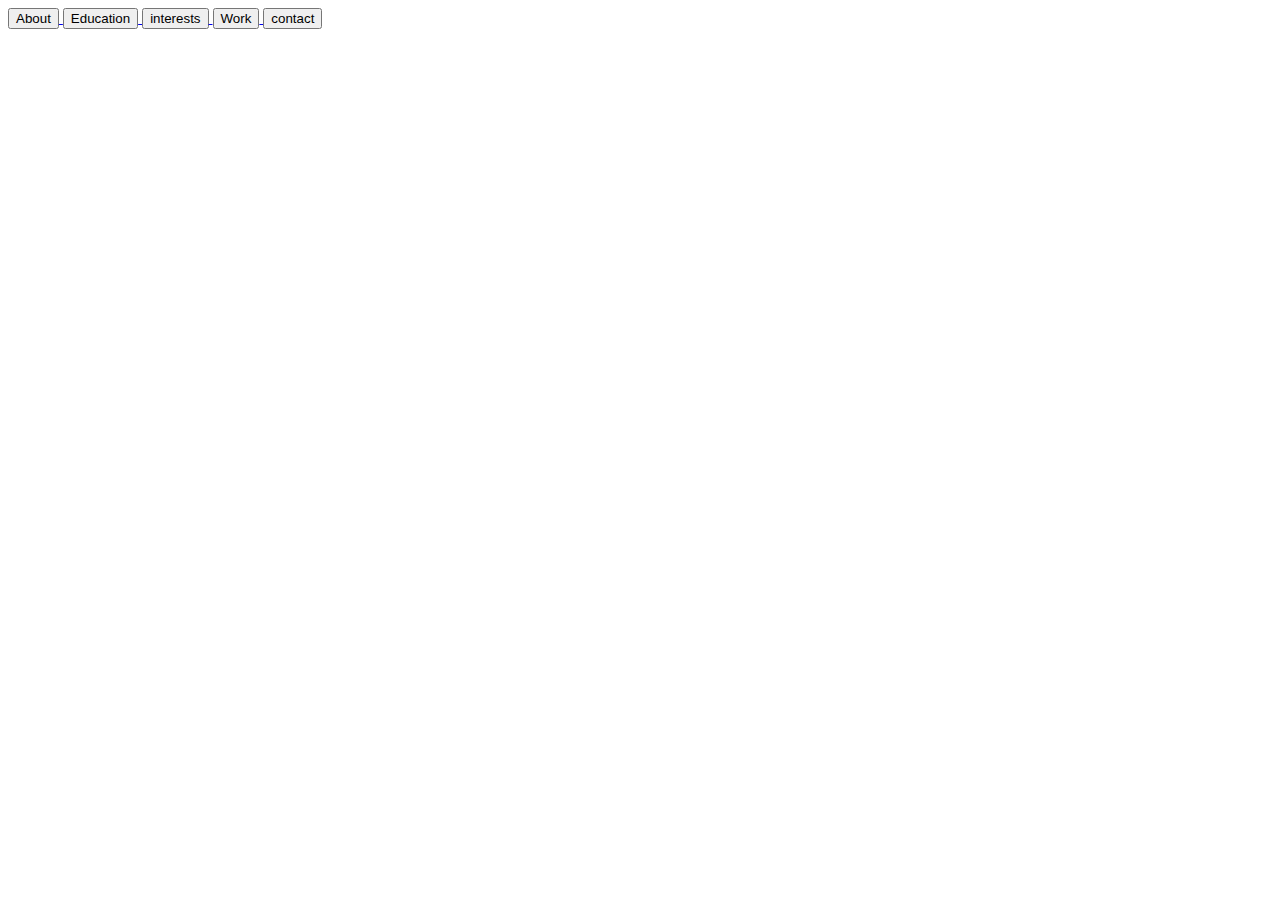
<file: index.html>
<!doctype html>
<html lang="en">
  <head>
    <meta charset="utf-8">
    <meta name="viewport" content="width=device-width, initial-scale=1">
    <title>Bootstrap demo</title>
    <link href="https://cdn.jsdelivr.net/npm/bootstrap@5.3.0-alpha3/dist/css/bootstrap.min.css" rel="stylesheet" integrity="sha384-KK94CHFLLe+nY2dmCWGMq91rCGa5gtU4mk92HdvYe+M/SXH301p5ILy+dN9+nJOZ" crossorigin="anonymous">
  </head>
  <body>
    <script src="https://cdn.jsdelivr.net/npm/bootstrap@5.3.0-alpha3/dist/js/bootstrap.bundle.min.js" integrity="sha384-ENjdO4Dr2bkBIFxQpeoTz1HIcje39Wm4jDKdf19U8gI4ddQ3GYNS7NTKfAdVQSZe" crossorigin="anonymous"></script>
    <a href="about.html">
        <button>About</button>
    </a> 
    <a href="education.html">
        <button>Education</button>
    </a>         
        <a href="interests.html">
            <button>interests</button>
        </a>
        <a href="work.html">
            <button>Work</button>
            <a href="contact.html">
                <button>contact</button>
            </a>
    </a>         

</body>
</html>
</file>
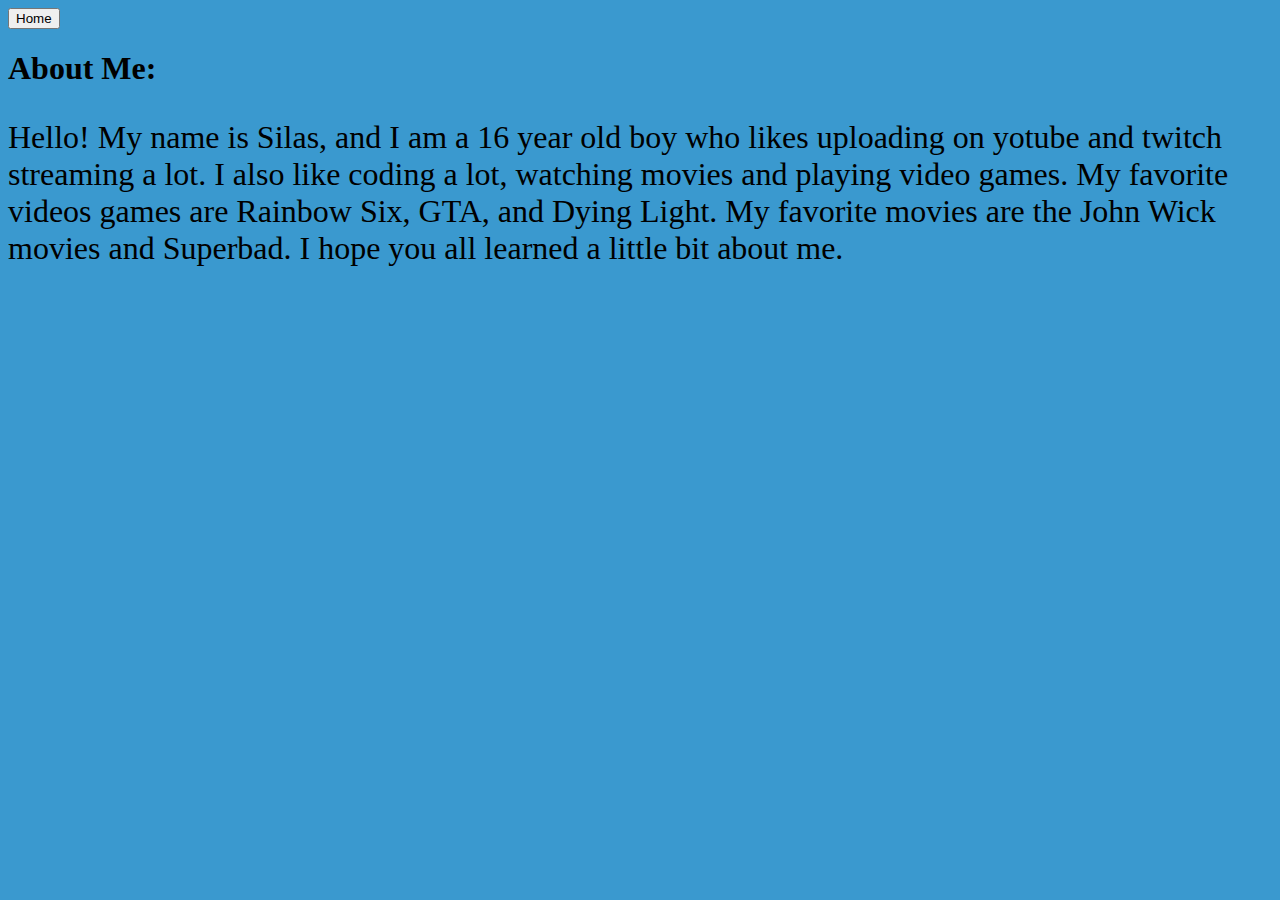
<file: about.html>
<!DOCTYPE html>
<html lang="en">
<head>
    <meta charset="UTF-8">
    <meta http-equiv="X-UA-Compatible" content="IE=edge">
    <meta name="viewport" content="width=device-width, initial-scale=1.0">
    <title>About</title>
    <style>
        p {
    font-size: xx-large;
  }

    body {
        background-color: #3A99CF;
      }

      body {
  font-family: 'Times New Roman', serif;
}
    </style>
</head>
<body>
  <a href="index.html">
    <button>Home</button>
</a> 
<h1>About Me:</h1>
<p>Hello! My name is Silas, and I am a 16 year old boy who likes uploading on yotube and twitch streaming a lot. I also like coding a lot, watching movies and playing video games. My favorite videos games are Rainbow Six, GTA, and Dying Light. My favorite movies are the John Wick movies and Superbad. I hope you all learned a little bit about me.</p>
</body>
</html>
</file>
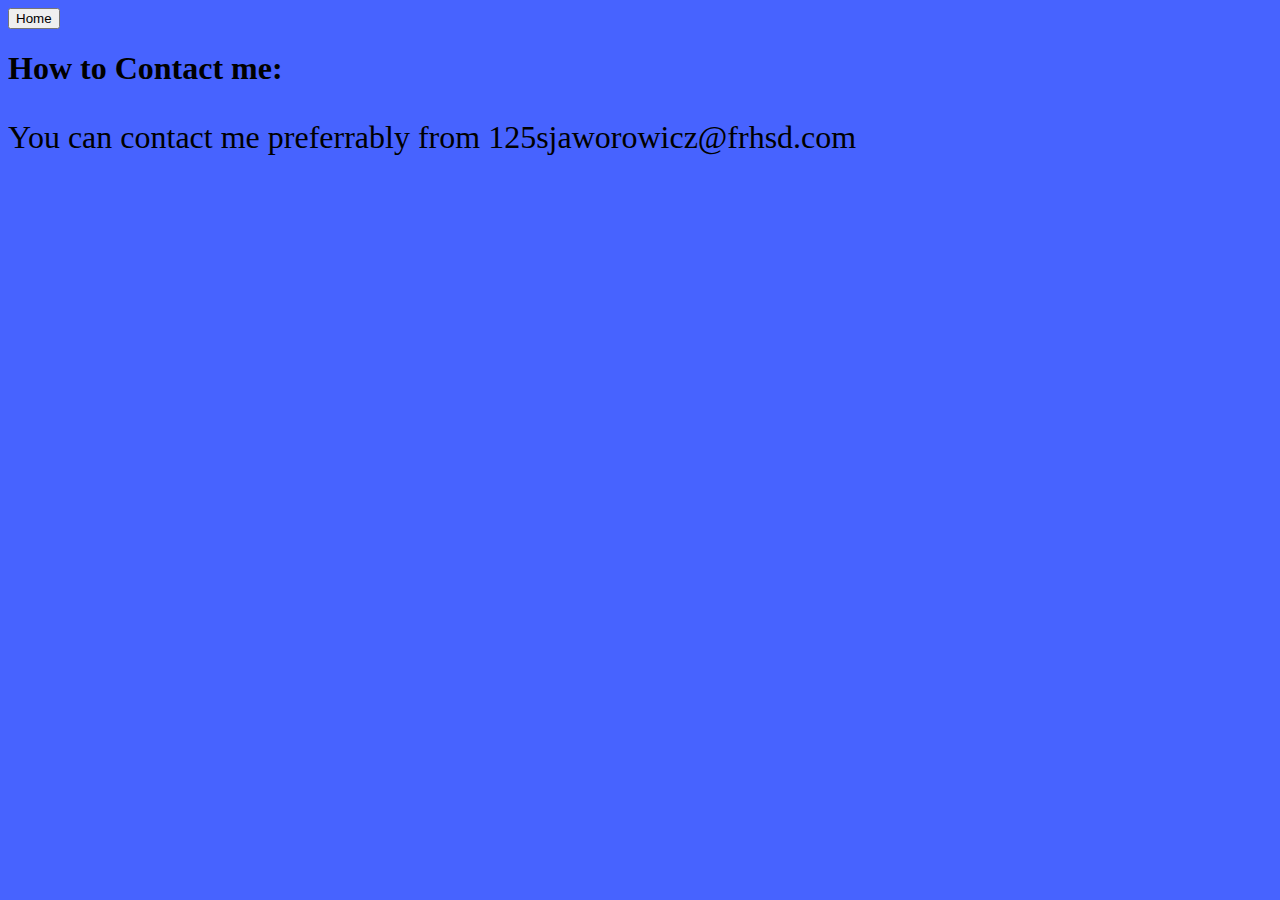
<file: contact.html>
<!DOCTYPE html>
<html lang="en">
<head>
    <meta charset="UTF-8">
    <meta http-equiv="X-UA-Compatible" content="IE=edge">
    <meta name="viewport" content="width=device-width, initial-scale=1.0">
    <title>Contact</title>
    <style>
        p {
     font-size: xx-large;
   }

   body {
        background-color: #4763FF;
      }

      body {
  font-family: 'Times New Roman', serif;
}
    </style>

</head>
<body>
    <a href="index.html">
        <button>Home</button>
    </a> 
    <h1>How to Contact me:</h1>
    <p>You can contact me preferrably from 125sjaworowicz@frhsd.com</p>
</body>
</html>
</file>
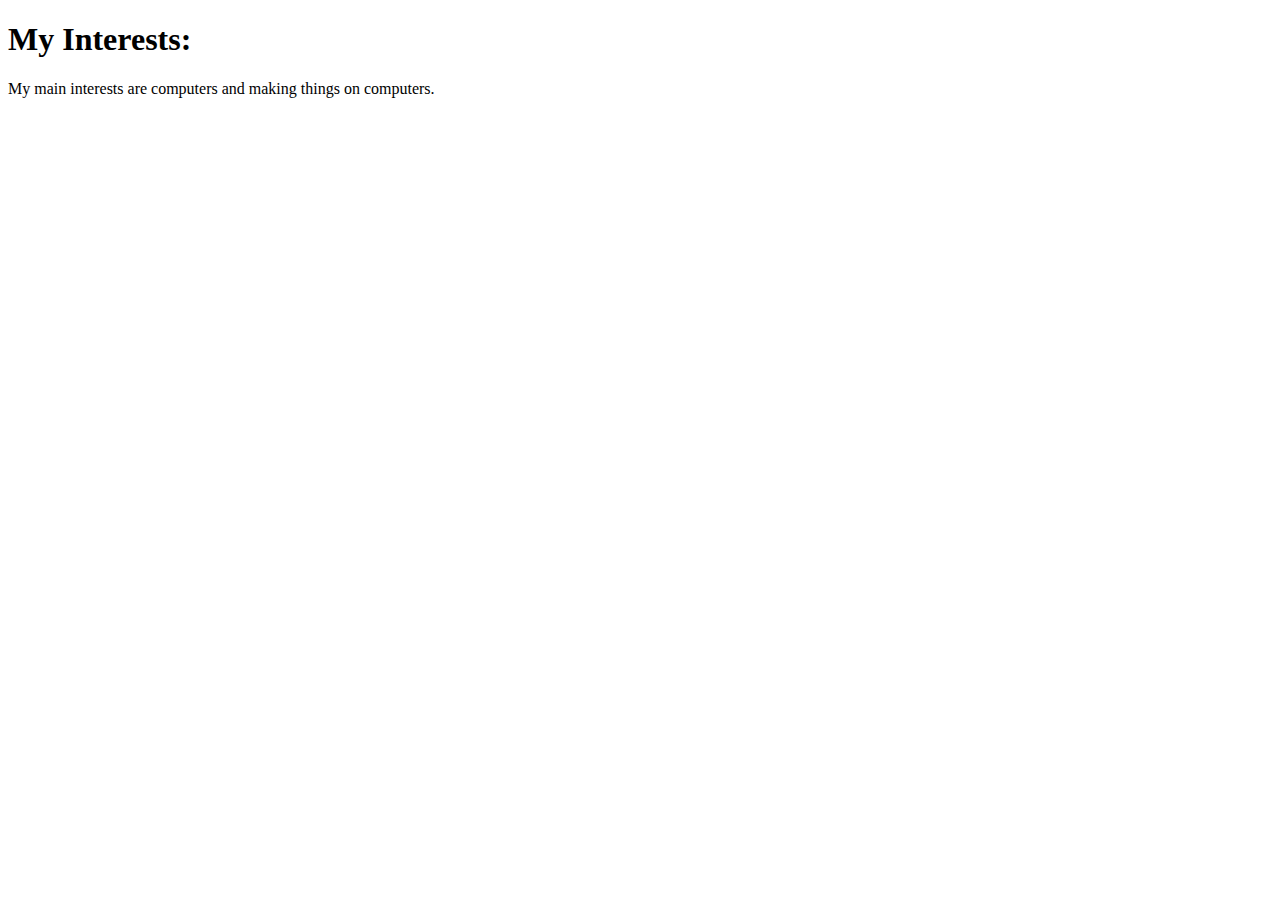
<file: interests.html>
<!DOCTYPE html>
<html lang="en">
<head>
    <meta charset="UTF-8">
    <meta http-equiv="X-UA-Compatible" content="IE=edge">
    <meta name="viewport" content="width=device-width, initial-scale=1.0">
    <title>Document</title>
</head>
<body>
    <h1>My Interests:</h1>
    <p>My main interests are computers and making things on computers.</p>
</body>
</html>
</file>
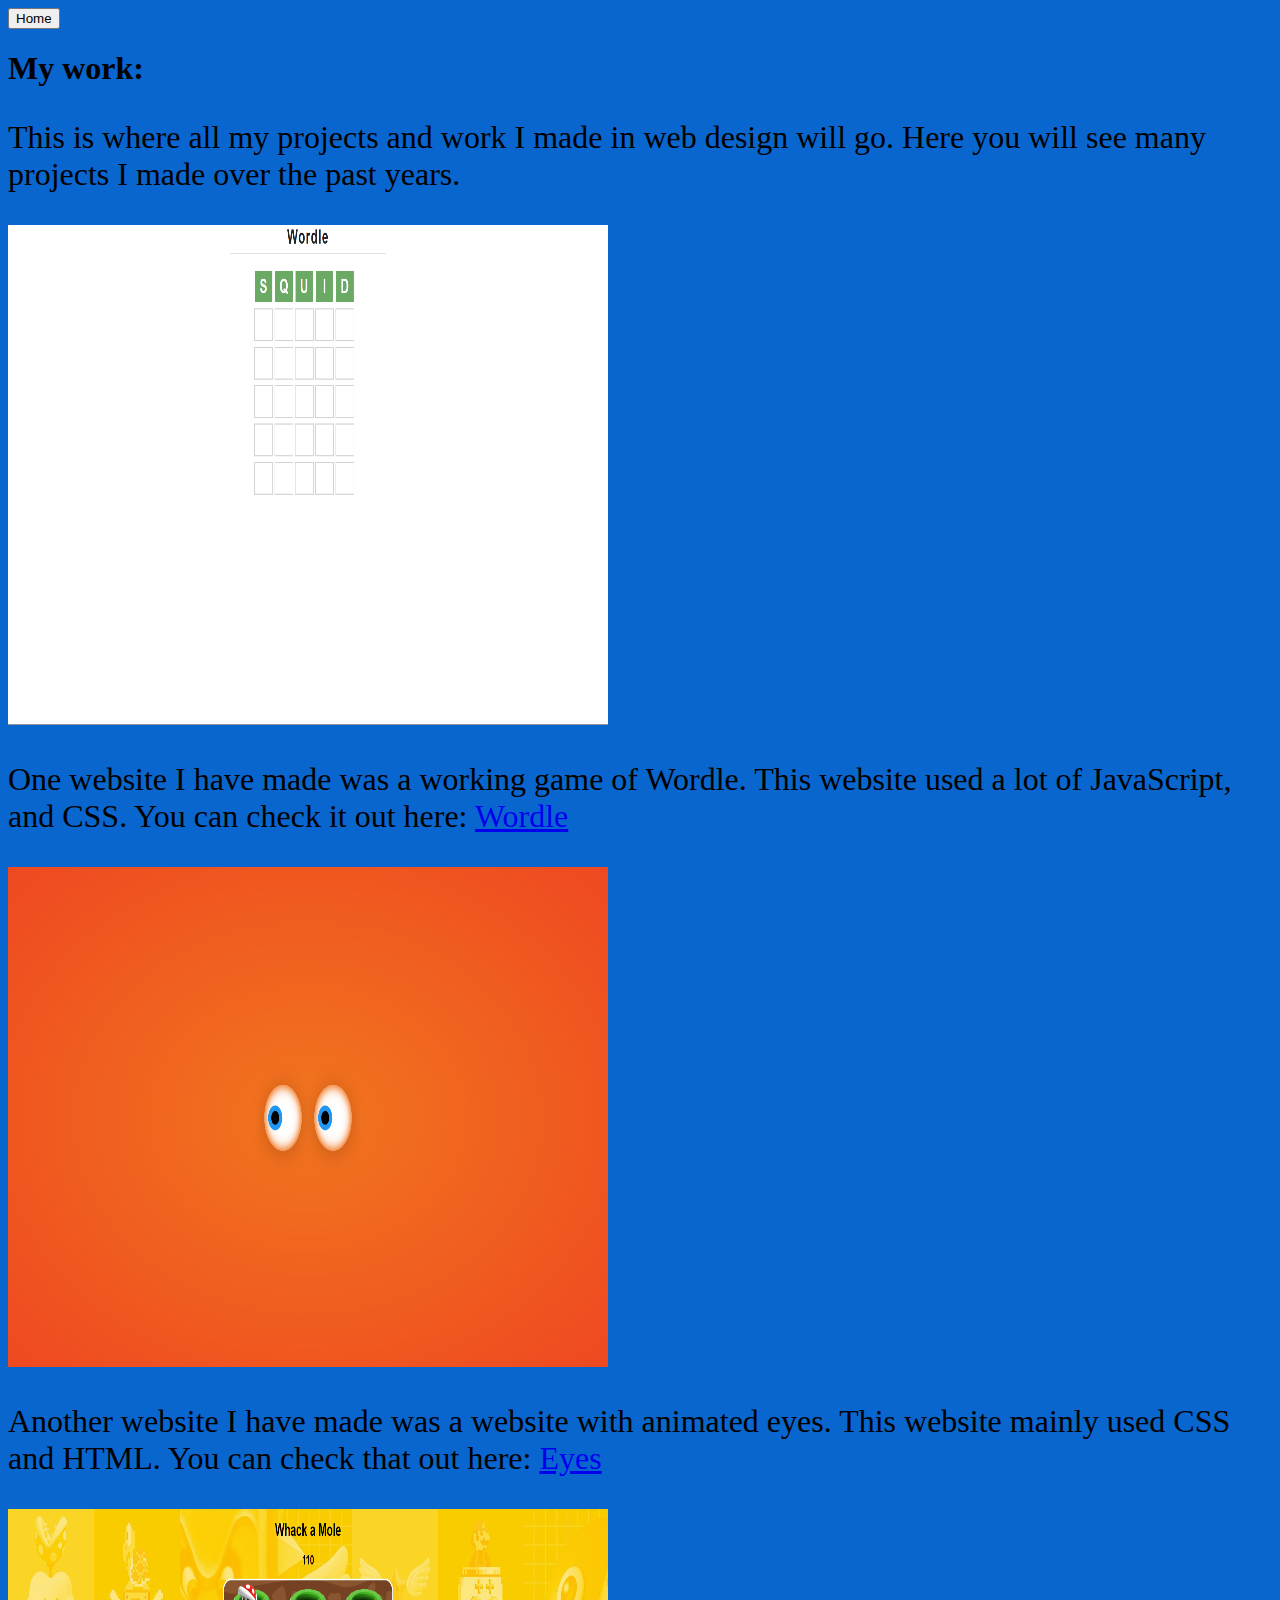
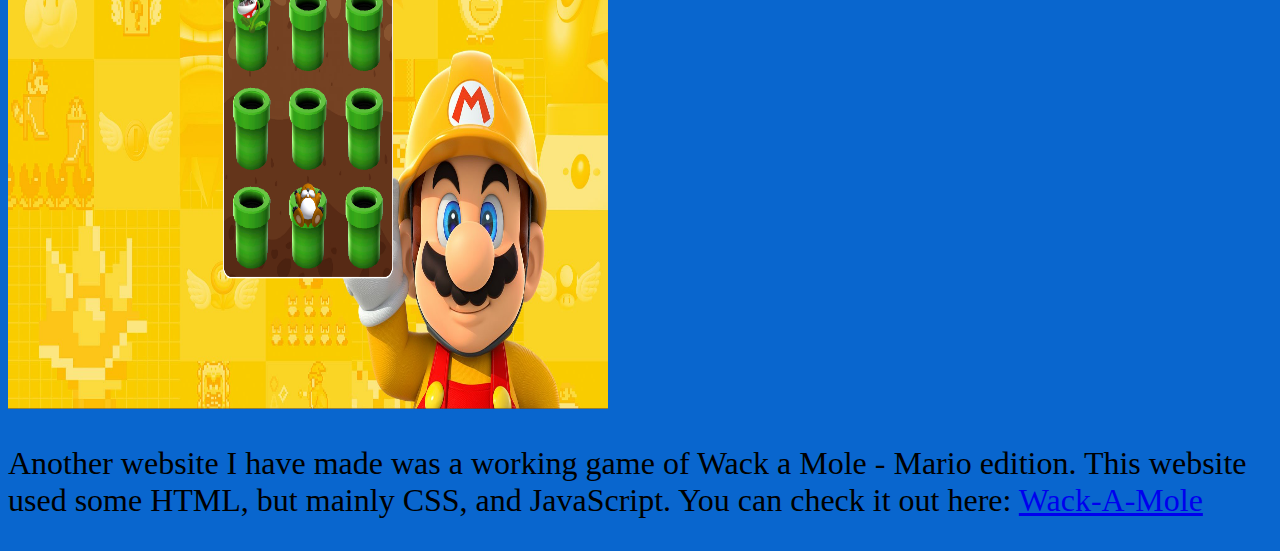
<file: work.html>
<!DOCTYPE html>
<html lang="en">
<head>
    <meta charset="UTF-8">
    <meta http-equiv="X-UA-Compatible" content="IE=edge">
    <meta name="viewport" content="width=device-width, initial-scale=1.0">
    <title>Work</title>
    <style>
       p {
    font-size: xx-large;
  }

    body {
        background-color: #0966CE;
      }

      body {
  font-family: 'Times New Roman', serif;
}
      </style>
</head>
<body>
  <a href="index.html">
    <button>Home</button>
</a>
    <h1>My work:</h1>
    <p>This is where all my projects and work I made in web design will go. Here you will see many projects I made over the past years.</p>
    <img src="img\Screenshot 2024-01-12 073254.png" alt="Wordle" width="600" height="500">
    <p>One website I have made was a working game of Wordle. This website used a lot of JavaScript, and CSS. You can check it out here: <a href="https://sjaworowicz.github.io/Wordle/">Wordle</a></p>
    <img src="img\Screenshot 2024-01-12 073358.png" alt="eyes" width="600" height="500">
    <p>Another website I have made was a website with animated eyes. This website mainly used CSS and HTML. You can check that out here: <a href="https://sjaworowicz.github.io/Animated-Eyes/">Eyes</a> </p>
    <img src="img\Screenshot 2024-01-12 073447.png" alt="whack a mole" width="600" height="500">
    <p>Another website I have made was a working game of Wack a Mole - Mario edition. This website used some HTML, but mainly CSS, and JavaScript. You can check it out here: <a href="https://sjaworowicz.github.io/Whack-A-Mole/">Wack-A-Mole</a></p>
</body>
</html>
</file>
